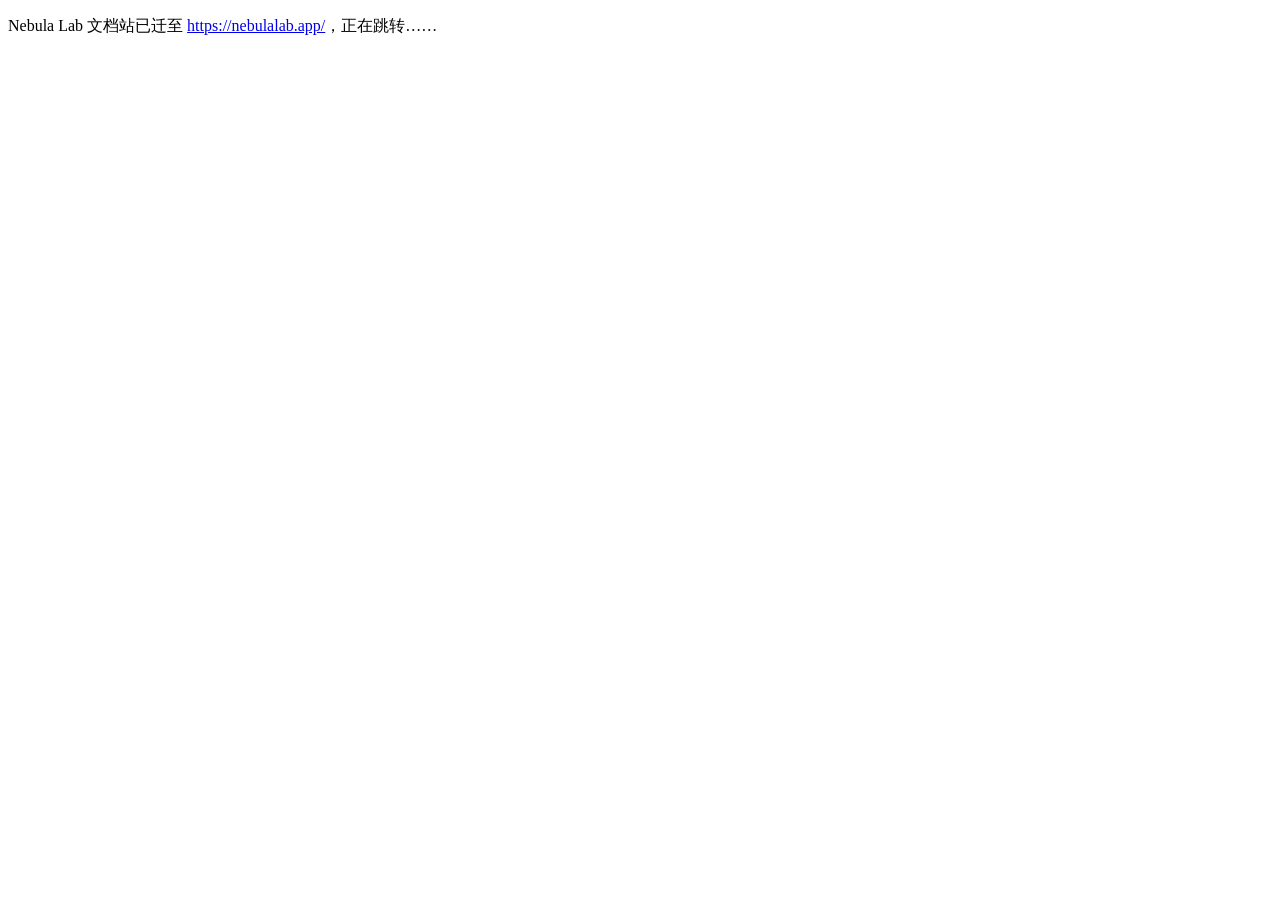
<file: redirect/index.html>
<!doctype html>
<html lang="zh-CN">
<head>
<meta charset="utf-8">
<title>Nebula Lab 文档已迁移</title>
<link rel="canonical" href="https://nebulalab.app/">
<meta name="robots" content="noindex">
<script>
  (function () {
    var prefixes = ['/NebulaLab-Docs', '/NebulaLab-Docs-compat-check'];
    var path = window.location.pathname;
    var prefix = prefixes.find(function (value) {
      return path === value || path.indexOf(value + '/') === 0;
    });
    if (!prefix) return;
    // Assign URL components on a fixed origin, including encoded paths. Never
    // interpret the incoming suffix as an absolute or protocol-relative URL.
    var target = new URL('https://nebulalab.app/');
    target.pathname = path.slice(prefix.length) || '/';
    target.search = window.location.search;
    target.hash = window.location.hash;
    window.location.replace(target.href);
  })();
</script>
</head>
<body>
<p>Nebula Lab 文档站已迁至 <a href="https://nebulalab.app/">https://nebulalab.app/</a>，正在跳转……</p>
<noscript><p>自动跳转需要 JavaScript。若浏览器禁用了脚本，请手动打开上方文档站链接。</p></noscript>
</body>
</html>
</file>
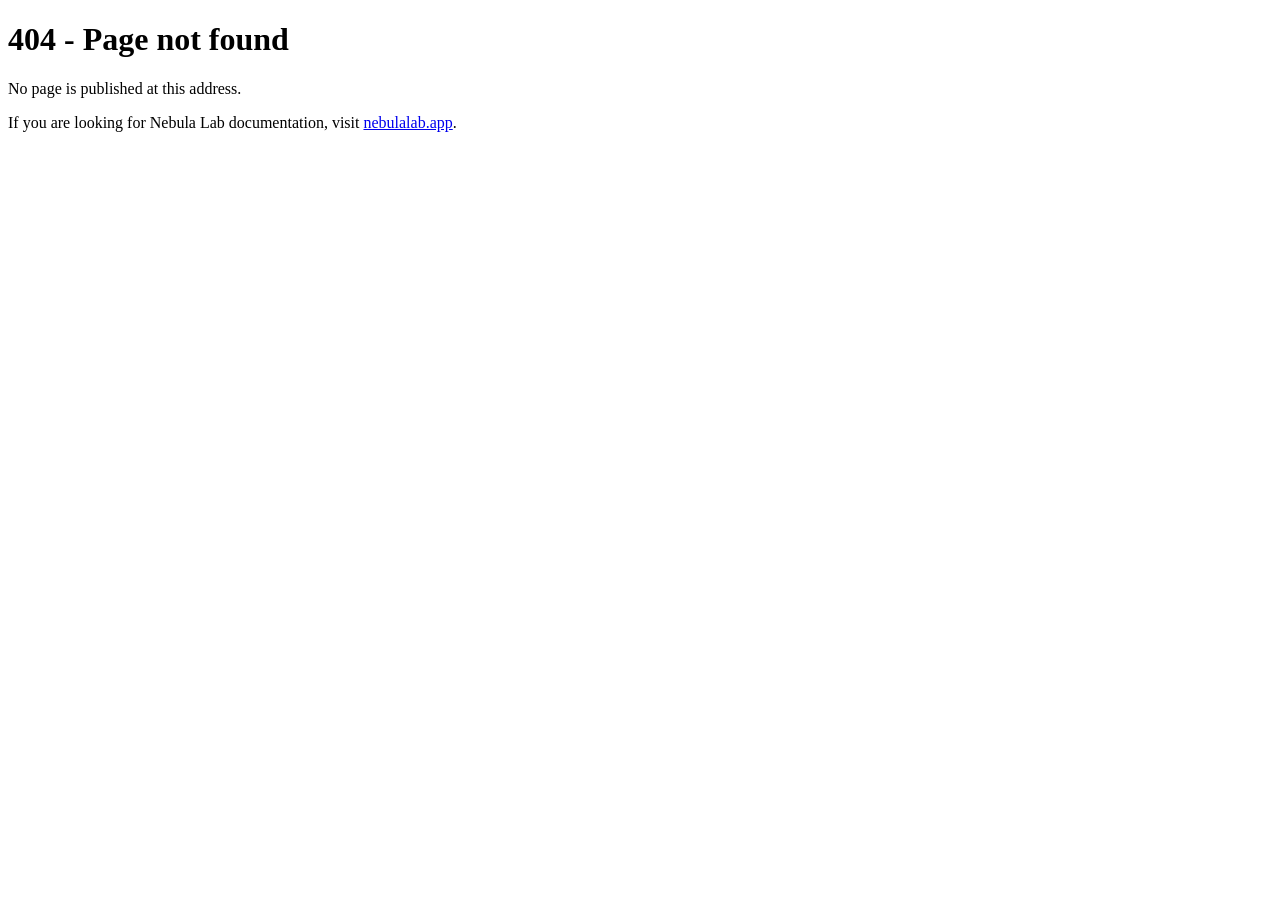
<file: redirect/user-site-404.html>
<!doctype html>
<html lang="en">
<head>
<meta charset="utf-8">
<title>Page not found</title>
<meta name="robots" content="noindex">
<script>
  (function () {
    var prefixes = ['/NebulaLab-Docs', '/NebulaLab-Docs-compat-check'];
    var path = window.location.pathname;
    var prefix = prefixes.find(function (value) {
      return path === value || path.indexOf(value + '/') === 0;
    });
    if (!prefix) return;
    var target = new URL('https://nebulalab.app/');
    target.pathname = path.slice(prefix.length) || '/';
    target.search = window.location.search;
    target.hash = window.location.hash;
    window.location.replace(target.href);
  })();
</script>
</head>
<body>
<h1>404 - Page not found</h1>
<p>No page is published at this address.</p>
<p>If you are looking for Nebula Lab documentation, visit <a href="https://nebulalab.app/">nebulalab.app</a>.</p>
<noscript><p>Automatic forwarding of legacy documentation links requires JavaScript.</p></noscript>
</body>
</html>
</file>
